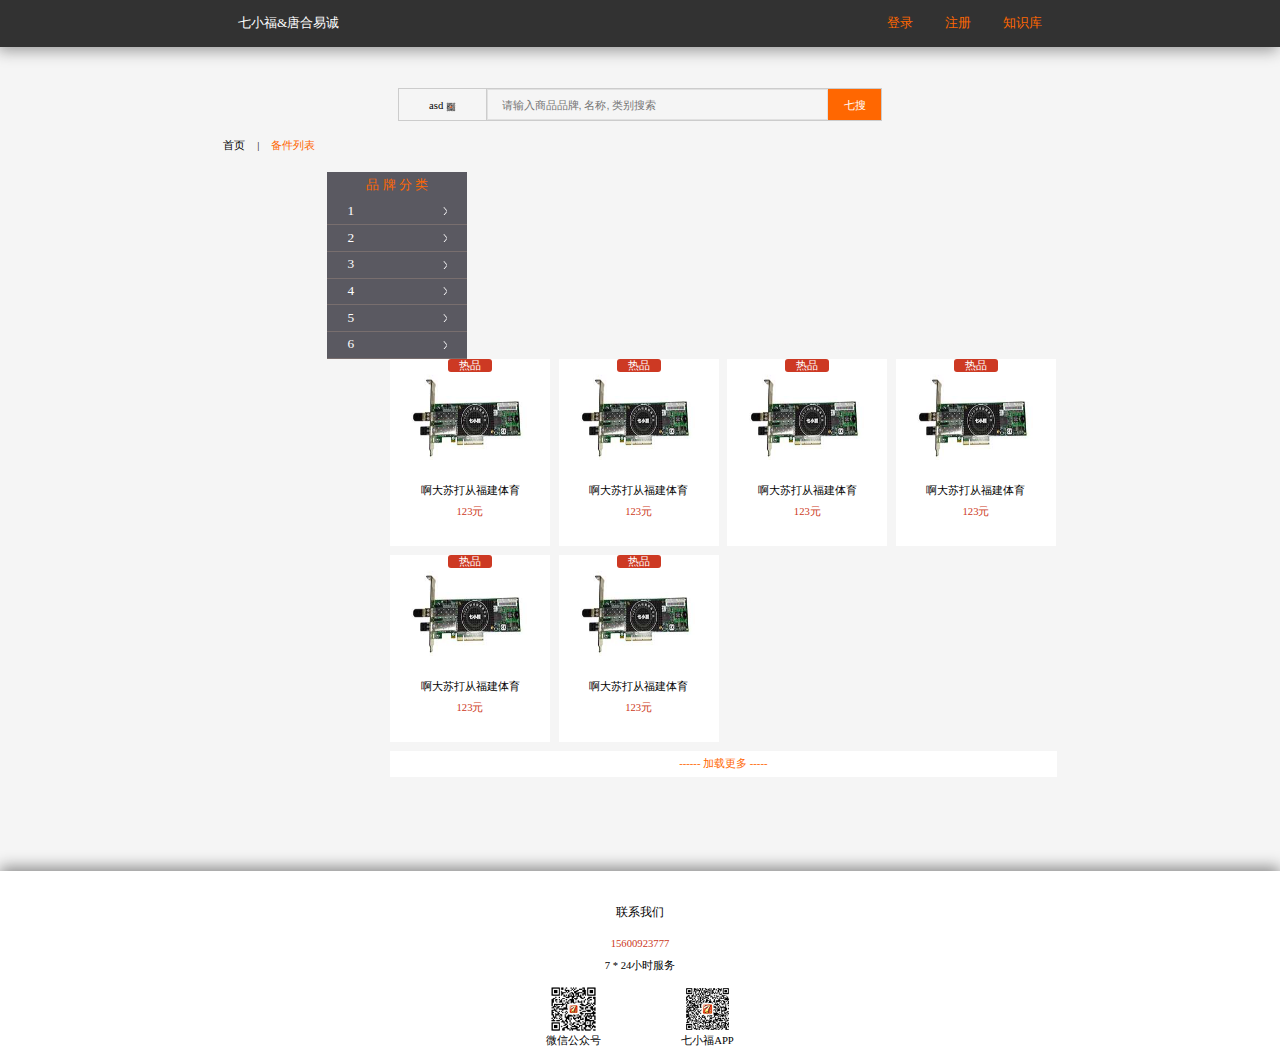
<file: pages/goods_list.html>
<!DOCTYPE html>
<html lang="en">

<head>
    <meta charset="UTF-8">
    <meta name="viewport" content="width=device-width, initial-scale=1.0">
    <meta http-equiv="X-UA-Compatible" content="ie=edge">
    <title>列表页</title>
    <link rel="stylesheet" href="../css/common.css">
    <link rel="stylesheet" href="../css/goods_list.css">
    <script src="../js/commonjs/jquery-1.12.4.min.js"></script>
    <script src="../js/commonjs/jquery.qrcode.min.js"></script>
    <script src="../js/commonjs/qrcode.js"></script>
    <script src="../js/commonjs/md5.js"></script>
    <script src="../js/commonjs/resize.js"></script>
    <script src="../js/commonjs/timer.js"></script>
    <script src="../js/commonjs/axios.min.js"></script>
    <script src="../js/commonjs/back-history.js"></script>
    <script src="../js/commonjs/base64.js"></script>
    <script src="../js/commonjs/error.js"></script>
    <script src="../js/commonjs/layer-v3.1.0/layer/layer.js"></script>
    <script src="../js/commonjs/artTemplate/template-native.js"></script>
    <script src="../js/commonjs/random-color.js"></script>
    <style>
        body {
            background-color: #f5f5f5;
        }
    </style>
</head>

<body>

    <div class="header-box">
        <header class="w clearfix">
            <div class="fl">
                <span>七小福&唐合易诚</span>
            </div>
            <div class="fr right">
                <span>登录</span>
                <span>注册</span>
                <span>知识库</span>
            </div>
        </header>
    </div>
    <div class="w centerBox clearfix">
        <div class="topSearchBox clearfix">
            <span class="list_btn">
                asd
                <img src="../images/A_icon.png" alt="">
            </span>
            <input class="search_ipt" type="text" placeholder="请输入商品品牌, 名称, 类别搜索">
            <a href="javascript:;" class="searchBtn activebg">七搜</a>
        </div>
        <ul class="fl list">
            <li><a href="javascript:;">回家啤酒你</a></li>
            <li><a href="javascript:;">回家啤酒你</a></li>
            <li><a href="javascript:;">回家啤酒你</a></li>
            <li><a href="javascript:;">回家啤酒你</a></li>
            <li><a href="javascript:;">回家啤酒你</a></li>
            <li><a href="javascript:;">回家啤酒你</a></li>
            <li><a href="javascript:;">回家啤酒你</a></li>
            <li><a href="javascript:;">回家啤酒你</a></li>
            <li><a href="javascript:;">回家啤酒你</a></li>
            <li><a href="javascript:;">回家啤酒你</a></li>
            <li><a href="javascript:;">回家啤酒你</a></li>
            <li><a href="javascript:;">回家啤酒你</a></li>
        </ul>
    </div>

    <div class="w content">
        <ul class="clearfix">
            <li>首页</li>
            <li>|</li>
            <li class="active">备件列表</li>
        </ul>
        <div class="clearfix right_parent">
            <div class="right_list_box fl">
                <h3 class="active">品 牌 分 类</h3>
                <ul class="fff ">
                    <li>
                        1
                        <img src="../images/9_03.png" alt="">
                    </li>
                    <li>
                        2
                        <img src="../images/9_03.png" alt="">
                    </li>
                    <li>
                        3
                        <img src="../images/9_03.png" alt="">
                    </li>
                    <li>
                        4
                        <img src="../images/9_03.png" alt="">
                    </li>
                    <li>
                        5
                        <img src="../images/9_03.png" alt="">
                    </li>
                    <li>
                        6
                        <img src="../images/9_03.png" alt="">
                    </li>
                </ul>
            </div>
            <ul class="left_hover_list fl">
                <li>712112</li>
                <li>712112</li>
                <li>712112</li>
                <li>712112</li>
                <li>712112</li>
                <li>712112</li>
                <li>712112</li>
                <li>712112</li>
                <li>712112</li>
            </ul>
            <div class="right_box fr">
                <div class="goods_info">
                    <span class="fff hot">热品</span>
                    <img src="../images/product1.png" alt="">
                    <p class="goods_name">啊大苏打从福建体育</p>
                    <span class="goods_price"><i>123</i>元</span>
                    <div class="car_box">
                        <img src="../images/15_03.gif" alt="">
                    </div>
                </div>
                <div class="goods_info">
                    <span class="fff hot">热品</span>
                    <img src="../images/product1.png" alt="">
                    <p class="goods_name">啊大苏打从福建体育</p>
                    <span class="goods_price"><i>123</i>元</span>
                    <div class="car_box">
                        <img src="../images/15_03.gif" alt="">
                    </div>
                </div>
                <div class="goods_info">
                    <span class="fff hot">热品</span>
                    <img src="../images/product1.png" alt="">
                    <p class="goods_name">啊大苏打从福建体育</p>
                    <span class="goods_price"><i>123</i>元</span>
                    <div class="car_box">
                        <img src="../images/15_03.gif" alt="">
                    </div>
                </div>
                <div class="goods_info">
                    <span class="fff hot">热品</span>
                    <img src="../images/product1.png" alt="">
                    <p class="goods_name">啊大苏打从福建体育</p>
                    <span class="goods_price"><i>123</i>元</span>
                    <div class="car_box">
                        <img src="../images/15_03.gif" alt="">
                    </div>
                </div>
                <div class="goods_info">
                    <span class="fff hot">热品</span>
                    <img src="../images/product1.png" alt="">
                    <p class="goods_name">啊大苏打从福建体育</p>
                    <span class="goods_price"><i>123</i>元</span>
                    <div class="car_box">
                        <img src="../images/15_03.gif" alt="">
                    </div>
                </div>
                <div class="goods_info">
                    <span class="fff hot">热品</span>
                    <img src="../images/product1.png" alt="">
                    <p class="goods_name">啊大苏打从福建体育</p>
                    <span class="goods_price"><i>123</i>元</span>
                    <div class="car_box">
                        <img src="../images/15_03.gif" alt="">
                    </div>
                </div>
                <div class="load_more active">
                    <a href="javascript:;" class="active">------ 加载更多 -----</a>
                </div>
            </div>
        </div>
    </div>

    <footer class="footer">
        <script src="../common/footer.js"></script>
    </footer>
</body>
<script src="../js/pagejs/goods_list.js"></script>

</html>
</file>
<file: css/common.css>
/*css初始化*/

body,
ul,
h1,
h2,
h3,
h4,
h5,
h6,
input,
p,
dl,
dt,
dd,
span {
    margin: 0;
    padding: 0;
}

li {
    list-style: none;
}

img {
    border: 0 none;
    vertical-align: middle;
}

h1,
h2,
h3,
h4,
h5,
h6 {
    font-weight: normal;
}

.w {
    width: 12.50rem;
    margin: 0 auto;
}

.fl {
    float: left;
}

.fr {
    float: right;
}

input {
    outline: none;
    border: 1px solid #e1e1e1;
    padding-left: .2rem;
}

.clearfix:before,
.clearfix:after {
    content: "";
    display: table;
}

.clearfix:after {
    clear: both;
}

.red {
    color: red;
}

.fff {
    color: #fff;
}

i,
em {
    font-style: normal;
}

html {
    font-size: 100px;
}

body {
    margin: 0;
    font-size: 0.14rem;
    background-color: #f5f5f5;
    /* background-color: rgb(219, 219, 219); */
    /* color: rgb(173, 169, 169); */
}

body * {
    box-sizing: border-box;
}

* {
    box-sizing: border-box;
    font-size: .16rem;
}

a {
    text-decoration: none;
    color: #000;
}

ul {
    list-style: none;
    margin: 0;
    padding: 0;
}


/* 顶部样式 */

.header-box {
    width: 100%;
    background-color: #323232;
    box-shadow: -2px 4px 14px #9C9C9C;
}

header span {
    cursor: pointer;
    display: inline-block;
    padding: 0 .22rem;
    color: #fff;
    font-size: .2rem;
}

.header-box header .right span {
    color: #ff6701;
}

header {
    font-size: .18rem;
    height: 0.70rem;
    line-height: 0.7rem;
}


/* 顶部样式 */


/* 底部样式 */

.about {
    height: 2.40rem;
    width: 100%;
    margin: 1.26rem auto 0;
    background: #fff;
    display: flex;
    flex-direction: row;
    justify-content: center;
    padding-top: .20rem;
}

.about ul {
    float: left;
    width: 2.50rem;
    flex-shrink: 100;
    height: 2.00rem;
    list-style: none;
}

.about ul li {
    margin: .10rem 0;
    color: #3a3a3a;
    cursor: pointer;
    font-size: .16rem;
}

.about ul li:first-child {
    font-weight: bold;
    color: #000000;
}

.about ul li img {
    float: left;
    margin: 0 .20rem;
}

.about ul:last-child li:last-child {
    height: .63rem;
}

.about ul:last-child li:last-child img {
    float: left;
    margin: 0 .20rem;
}

.erweima>.diyi {
    float: left;
}

.diyi .wenzi {
    font-size: .15rem;
    font-weight: bold;
}

.erweima>.cs {
    margin-right: .25rem;
}

.erweima img {
    width: 0.76rem;
}


/* 
.footer {
    height: .70rem;
    background: #323232;
    position: relative;
}

.footer ul {
    width: 5.00rem;
    margin: 0 auto;
    overflow: hidden;
}

.footer ul li {
    float: left;
    color: #fff;
    list-style: none;
    line-height: .70rem;
    text-align: center;
}

.footer ul li a {
    border-right: 1px solid #fff;
    color: #fff;
    text-decoration: none;
    padding: 0 .20rem;
} */


/* 底部样式 */

.active {
    color: #ff6701;
}

.activeborder {
    border: 1px solid #ff6701;
}

.activebg {
    background-color: #ff6701;
}


/* 底部样式 */

.footer {
    text-align: center;
    height: 2.87rem;
    background-color: #fff;
    box-shadow: 0px -4px 14px #8C8C8C;
}

.contact_us {
    padding-top: .5rem;
    padding-bottom: .26rem;
    font-size: .18rem;
}

.tel {
    color: #cb3822;
    margin-bottom: .15rem;
}

.qr_code_box {
    display: flex;
    align-items: center;
    justify-content: center;
}

.qr_code_box img {
    width: 0.76rem;
}
</file>
<file: css/goods_list.css>
body {
  background-color: #f5f5f5;
}
.topSearchBox {
  margin: 0 auto;
  width: 7.27rem;
  height: 0.5rem;
  display: flex;
  align-items: center;
  justify-content: center;
  border: 1px solid #ccc;
  margin-top: .62rem;
}
.topSearchBox span {
  display: inline-block;
  width: 1.9rem;
  height: 100%;
  line-height: 0.5rem;
  text-align: center;
  border-right: 1px solid #ccc;
  background-color: #f5f5f5;
  cursor: pointer;
}
.topSearchBox span img {
  width: 10px;
  height: 10px;
}
.topSearchBox .search_ipt {
  width: 100%;
  height: 100%;
  background-color: #f5f5f5;
}
.topSearchBox .searchBtn {
  display: inline-block;
  width: 1.14rem;
  height: 100%;
  line-height: 0.5rem;
  text-align: center;
  color: #fff;
}
.centerBox {
  position: relative;
}
.centerBox ul {
  background-color: #fff;
  margin-left: 2.6rem;
  padding: 0 .175rem;
  display: none;
  position: absolute;
  overflow-y: scroll;
  height: 3.6rem;
  z-index: 13;
}
.centerBox ul li {
  text-align: center;
  width: 1rem;
  height: 0.4rem;
  line-height: 0.4rem;
  z-index: 11;
}
.centerBox ul li a {
  padding: 0 .1rem;
}
.centerBox ul li:hover {
  background-color: #fe6900;
}
.centerBox ul li:not(:last-child) {
  border-bottom: 1px solid #ccc;
}
.content > ul {
  height: .76rem;
  line-height: .76rem;
}
.content > ul li {
  float: left;
  margin-right: 12px;
}
.content .right_list_box h3 {
  width: 2.1rem;
  background-color: #5a5961;
  height: 0.4rem;
  line-height: .4rem;
  text-align: center;
  font-size: .2rem;
}
.content .right_list_box ul {
  width: 2.1rem;
  background-color: #5a5961;
}
.content .right_list_box ul li {
  display: flex;
  justify-content: space-between;
  align-items: center;
  height: 0.4rem;
  line-height: .4rem;
  font-size: .2rem;
  padding: 0 .3rem;
  border-bottom: 1px solid #786e6e;
  cursor: pointer;
}
.content .right_list_box ul li img {
  width: 0.07rem;
  height: 0.12rem;
}
.content .right_parent {
  position: relative;
}
.content .left_hover_list {
  position: absolute;
  left: 2.1rem;
  margin-top: .4rem;
  background-color: #fff;
  display: none;
}
.content .left_hover_list li {
  display: flex;
  justify-content: space-between;
  align-items: center;
  height: 0.4rem;
  line-height: .4rem;
  font-size: .2rem;
  padding: 0 .3rem;
  cursor: pointer;
}
.content .right_box {
  width: 10rem;
  display: flex;
  flex-wrap: wrap;
}
.content .right_box .goods_info:hover .car_box {
  display: block;
}
.content .right_box .goods_info:hover {
  box-shadow: 5px 4px 14px #BDBDBD, -3px 2px 5px #BDBDBD, 2px 4px 6px #BDBDBD;
}
.content .right_box .goods_info {
  width: 2.4rem;
  height: 2.81rem;
  background-color: #fff;
  margin-bottom: .13rem;
  text-align: center;
  padding: 0 .3rem;
  cursor: pointer;
}
.content .right_box .goods_info .hot {
  display: inline-block;
  width: 0.66rem;
  height: 0.2rem;
  line-height: .2rem;
  border-radius: 3px;
  background-color: #cd3923;
}
.content .right_box .goods_info > img {
  width: 1.76rem;
  height: 1.38rem;
  margin-bottom: .3rem;
}
.content .right_box .goods_info .goods_name {
  margin-bottom: .1rem;
}
.content .right_box .goods_info .goods_price {
  color: #cd3923;
}
.content .right_box .goods_info .car_box {
  text-align: right;
  margin: .08rem;
  display: none;
}
.content .right_box .goods_info:not(:nth-child(4n)) {
  margin-right: .13rem;
}
.content .right_box .load_more {
  width: 100%;
  height: 0.4rem;
  line-height: .4rem;
  text-align: center;
  background-color: #fff;
  margin-bottom: 1.4rem;
}
</file>
